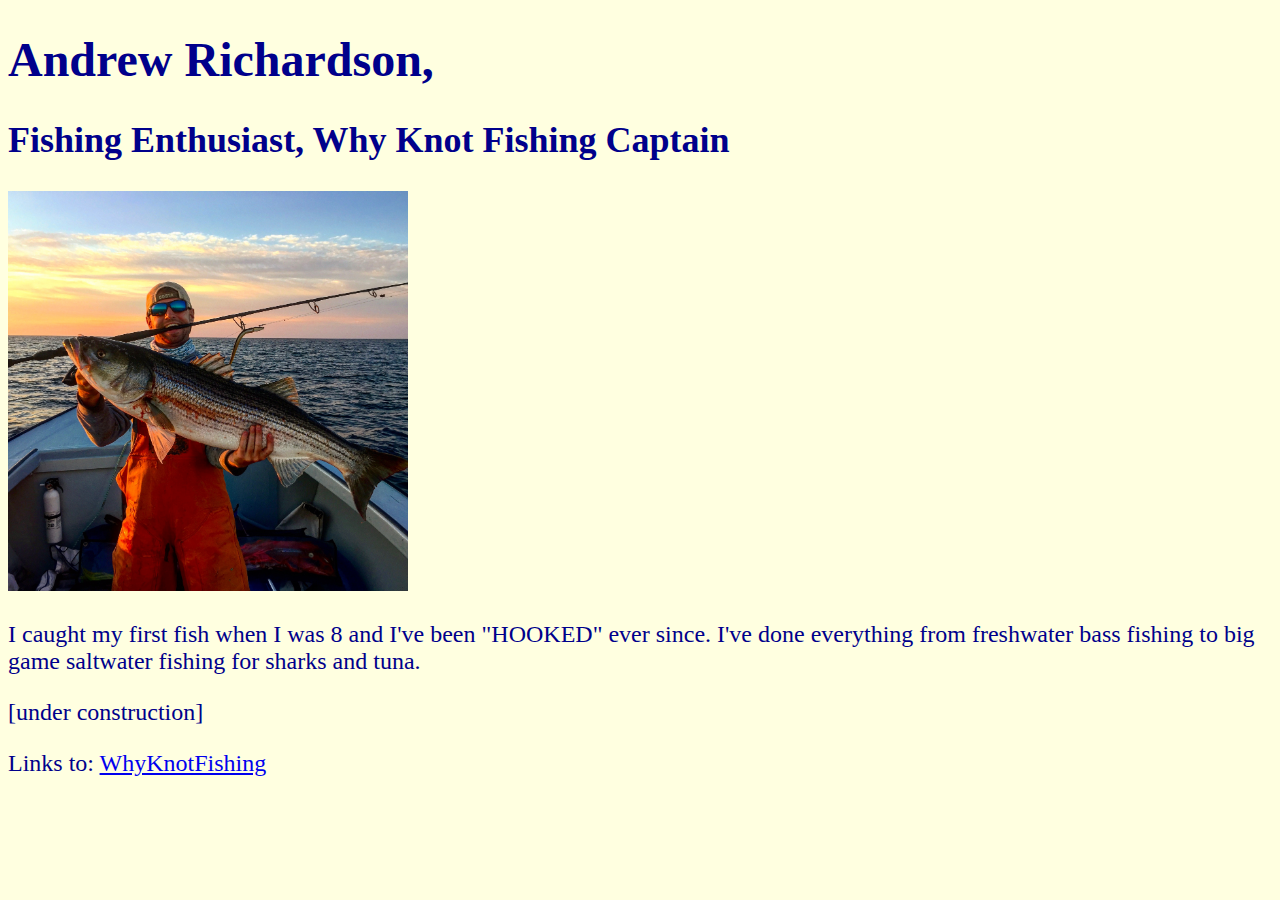
<file: index.html>
<!DOCTYPE html>
<html>
	<head>
		<titleAndrew's Homepage</title>
		<link href="styles.css" rel="stylesheet">
	</head>
	<body>
	




	
<H1>Andrew Richardson,</H1>
<H2>Fishing Enthusiast, Why Knot Fishing Captain</H2>

<img src="fish.jpg" width=400>

<p>I caught my first fish when I was 8 and I've been "HOOKED" ever since. I've done everything from freshwater bass fishing to big game saltwater fishing for sharks and tuna.</p> 
	
<p> [under construction]</p>
	
<p>Links to:
<A HREF="https://whyknotfishing.com">WhyKnotFishing</A>








	</body>
</html>
</file>
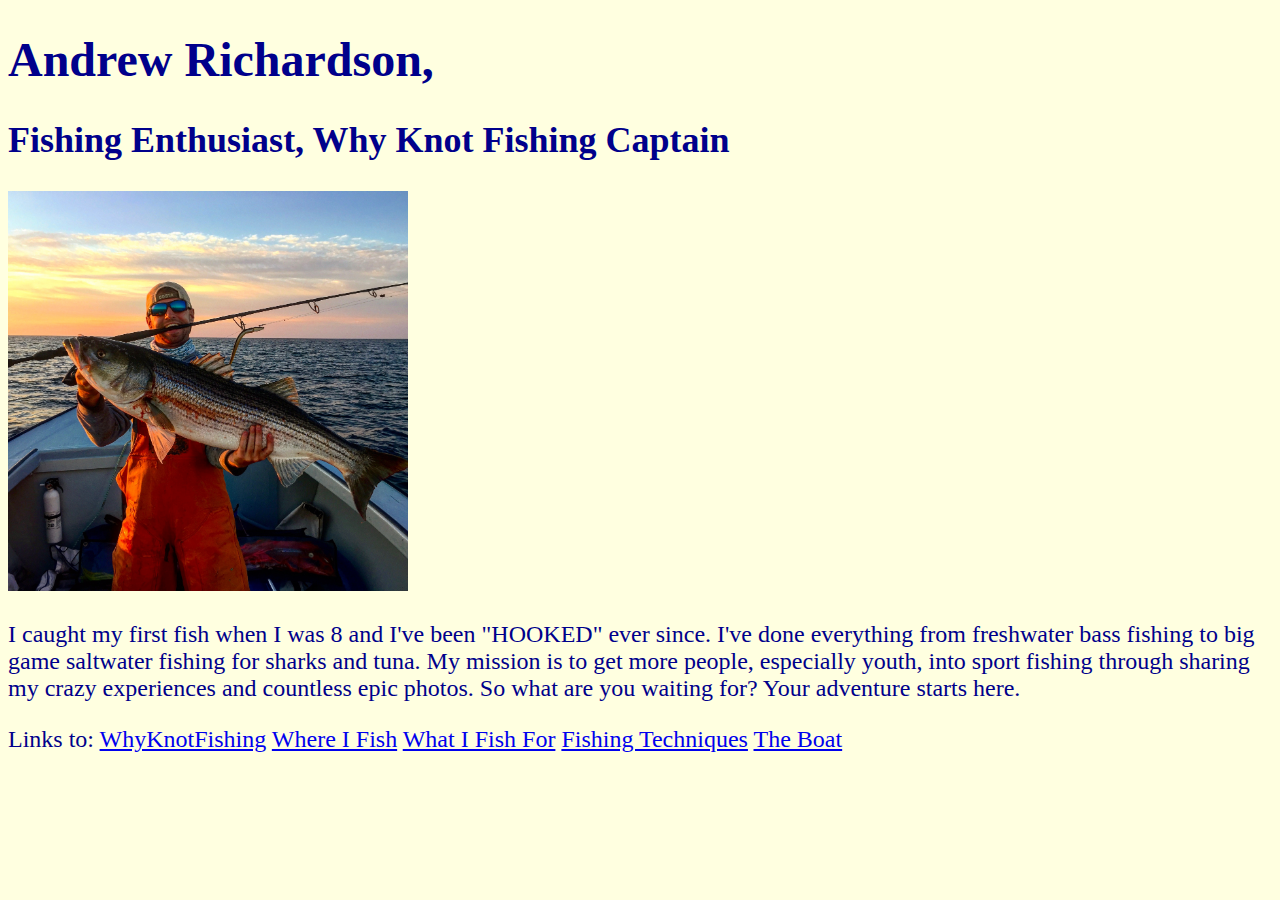
<file: First Version Website.html>
<!DOCTYPE html>
<html>
	<head>
		<titleAndrew's Homepage</title>
		<link href="styles.css" rel="stylesheet">
	</head>
	<body>
	




	
<H1>Andrew Richardson,</H1>
<H2>Fishing Enthusiast, Why Knot Fishing Captain</H2>

<img src="fish.jpg" width=400>

<p>I caught my first fish when I was 8 and I've been "HOOKED" ever since. I've done everything from freshwater bass fishing to big game saltwater fishing for sharks and tuna. My mission is to get more people, especially youth, into sport fishing through sharing my crazy experiences and countless epic photos. So what are you waiting for? Your adventure starts here. </p> 
	
	
<p>Links to:
<A HREF="https://whyknotfishing.com">WhyKnotFishing</A>
<A HREF="/swampscott.html">Where I Fish</A>
<A HREF="/what i fish.html">What I Fish For</A>
<A HREF="/fishing techniques.html">Fishing Techniques</A>
<A HREF="/the boat.html">The Boat</A>






	</body>
</html>
</file>
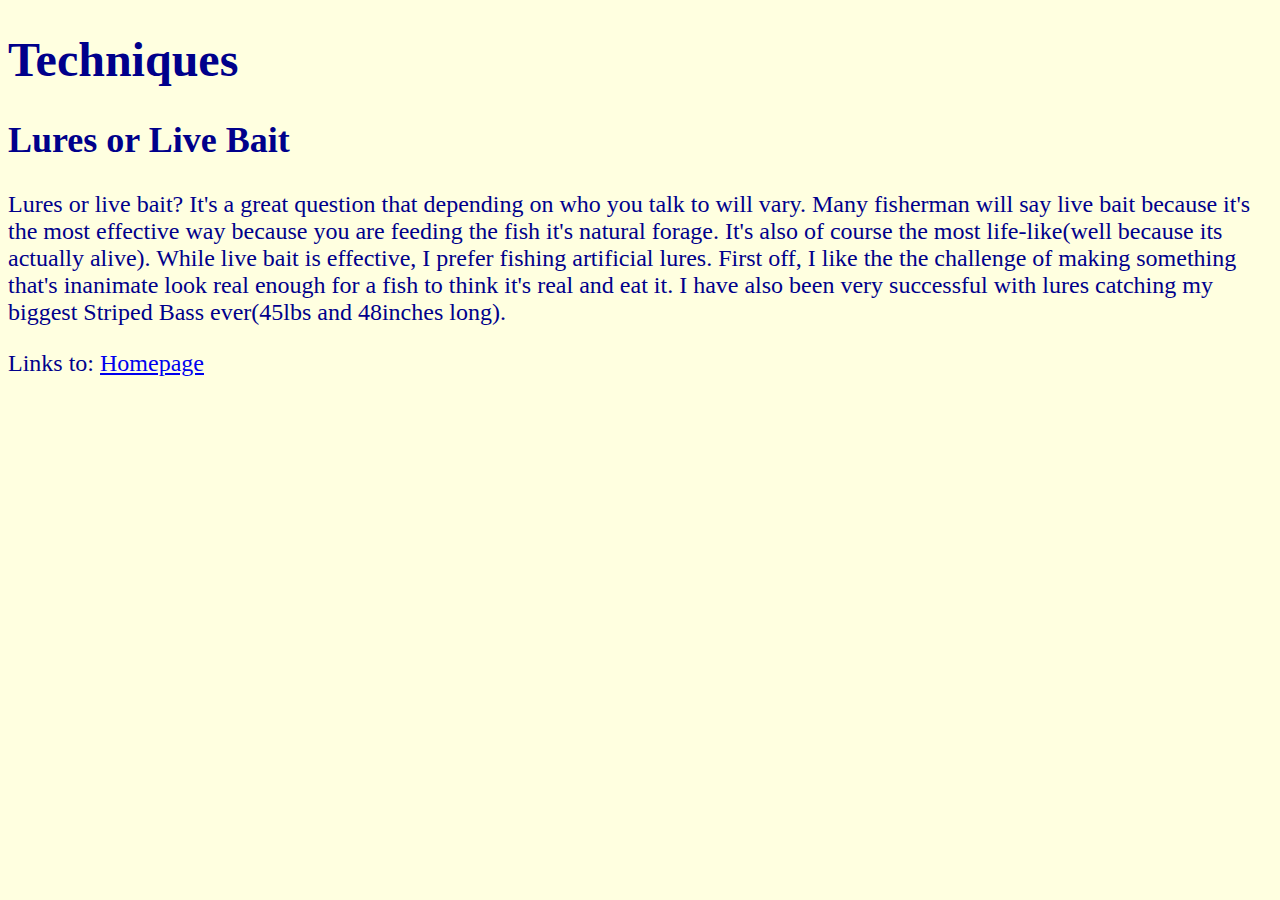
<file: fishing techniques.html>
<!DOCTYPE html>
<html>
	<head>
	<titleTechniques</title>
		<link href="styles.css" rel="stylesheet">
	</head>
	<body>
			




	
<H1>Techniques</H1>
<H2>Lures or Live Bait </H2>

<p> Lures or live bait? It's a great question that depending on who you talk to will vary. Many fisherman will say live bait because it's the most effective way because you are feeding the fish it's natural forage. It's also of course the most life-like(well because its actually alive). While live bait is effective, I prefer fishing artificial lures. First off, I like the the challenge of making something that's inanimate look real enough for a fish to think it's real and eat it. I have also been very successful with lures catching my biggest Striped Bass ever(45lbs and 48inches long). </p>

<p>Links to:
<A HREF="/First Version Website.html">Homepage</A>







	</body>
</html>
</file>
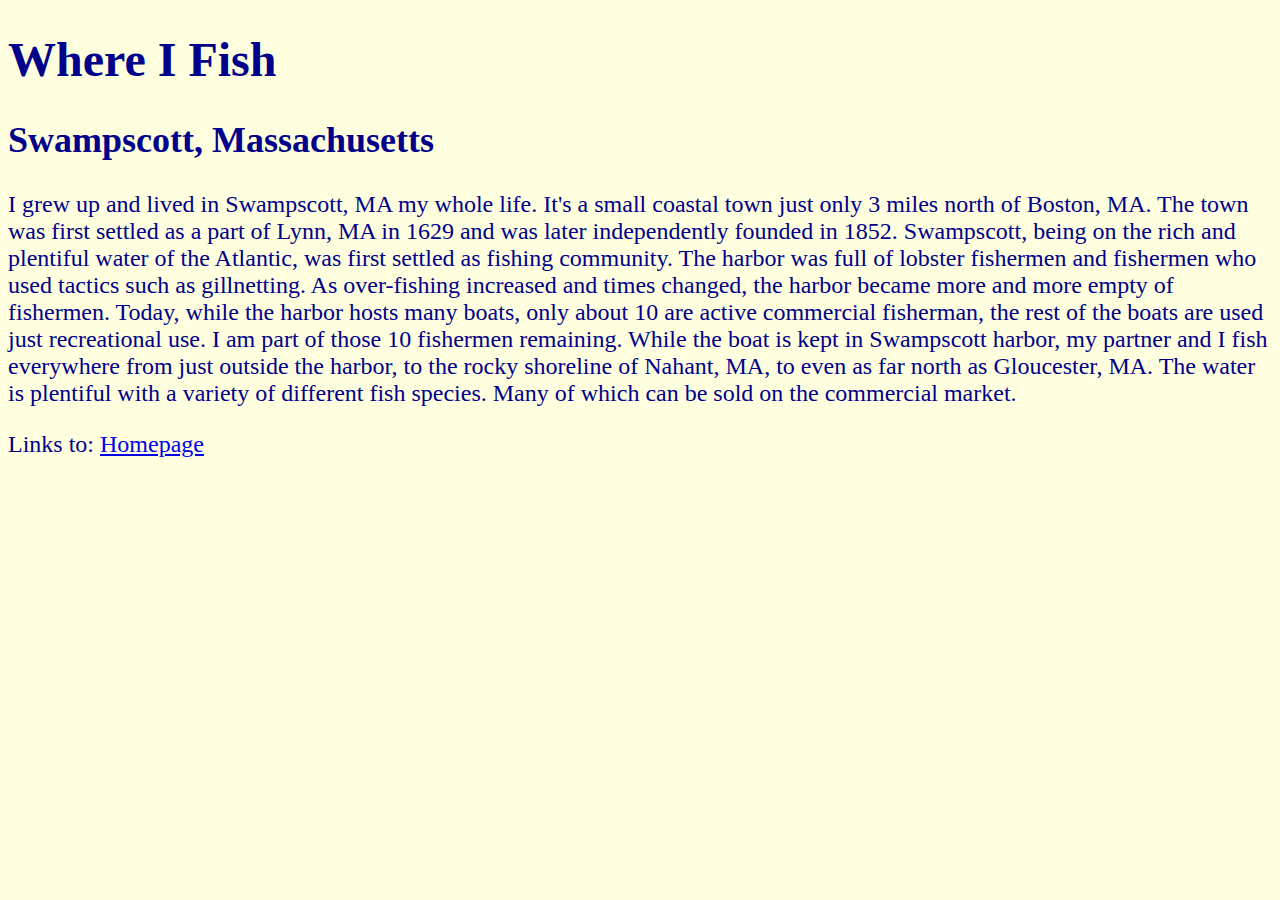
<file: swampscott.html>
<!DOCTYPE html>
<html>
	<head>
	<titleSwampscott</title>
		<link href="styles.css" rel="stylesheet">
	</head>
	<body>
		




	
<H1>Where I Fish</H1>
<H2>Swampscott, Massachusetts</H2>


<p> I grew up and lived in Swampscott, MA my whole life. It's a small coastal town just only 3 miles north of Boston, MA. The town was first settled as a part of Lynn, MA in 1629 and was later independently founded in 1852. Swampscott, being on the rich and plentiful water of the Atlantic, was first settled as fishing community. The harbor was full of lobster fishermen and fishermen who used tactics such as gillnetting. As over-fishing increased and times changed, the harbor became more and more empty of fishermen. Today, while the harbor hosts many boats, only about 10 are active commercial fisherman, the rest of the boats are used just recreational use. I am part of those 10 fishermen remaining. While the boat is kept in Swampscott harbor, my partner and I fish everywhere from just outside the harbor, to the rocky shoreline of Nahant, MA, to even as far north as Gloucester, MA. The water is plentiful with a variety of different fish species. Many of which can be sold on the commercial market. </p>

<p>Links to:
<A HREF="/First Version Website.html">Homepage</A>







	</body>
</html>
</file>
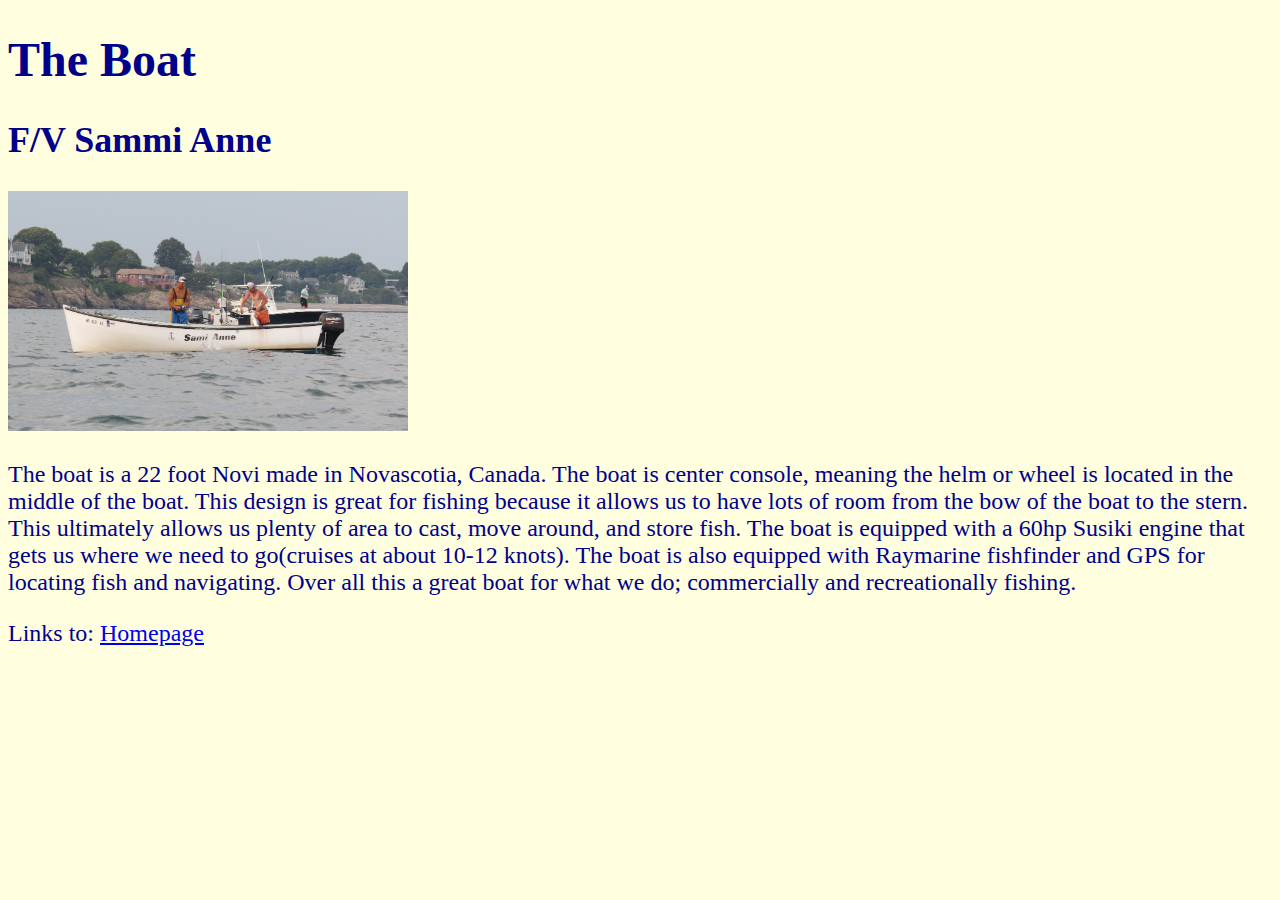
<file: the boat.html>
<!DOCTYPE html>
<html>
	<head>
	<titleThe Boat</title>
		<link href="styles.css" rel="stylesheet">
	</head>
	<body>
			




	
<H1>The Boat</H1>
<H2>F/V Sammi Anne </H2>

<img src="Boat.jpg" width=400>

<p> The boat is a 22 foot Novi made in Novascotia, Canada. The boat is center console, meaning the helm or wheel is located in the middle of the boat. This design is great for fishing because it allows us to have lots of room from the bow of the boat to the stern. This ultimately allows us plenty of area to cast, move around, and store fish. The boat is equipped with a 60hp Susiki engine that gets us where we need to go(cruises at about 10-12 knots). The boat is also equipped with Raymarine fishfinder and GPS for locating fish and navigating. Over all this a great boat for what we do; commercially and recreationally fishing. </p>

<p>Links to:
<A HREF="/First Version Website.html">Homepage</A>







	</body>
</html>
</file>
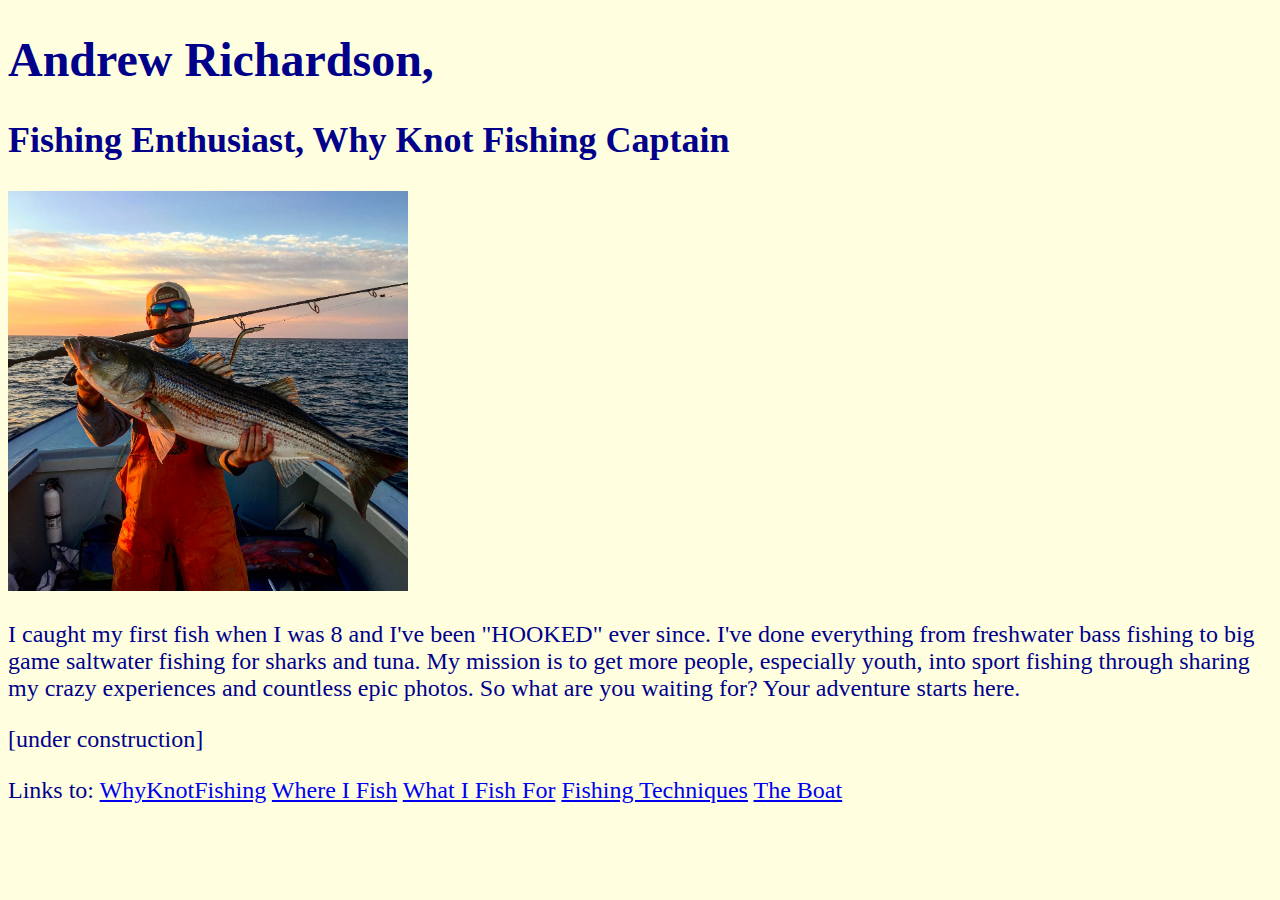
<file: untitled text 10.html>
<!DOCTYPE html>
<html>
	<head>
		<titleAndrew's Homepage</title>
		<link href="styles.css" rel="stylesheet">
	</head>
	<body>
	




	
<H1>Andrew Richardson,</H1>
<H2>Fishing Enthusiast, Why Knot Fishing Captain</H2>

<img src="fish.jpg" width=400>

<p>I caught my first fish when I was 8 and I've been "HOOKED" ever since. I've done everything from freshwater bass fishing to big game saltwater fishing for sharks and tuna. My mission is to get more people, especially youth, into sport fishing through sharing my crazy experiences and countless epic photos. So what are you waiting for? Your adventure starts here. </p> 
	
<p> [under construction]</p>
	
<p>Links to:
<A HREF="https://whyknotfishing.com">WhyKnotFishing</A>
<A HREF="file:///Users/andrewrichardson/Desktop/web/swampscott.html">Where I Fish</A>
<A HREF="file:///Users/andrewrichardson/Desktop/web/what%20i%20fish.html">What I Fish For</A>
<A HREF="file:///Users/andrewrichardson/Desktop/web/fishing%20techniques.html">Fishing Techniques</A>
<A HREF="file:///Users/andrewrichardson/Desktop/web/the%20boat.html">The Boat</A>






	</body>
</html>
</file>
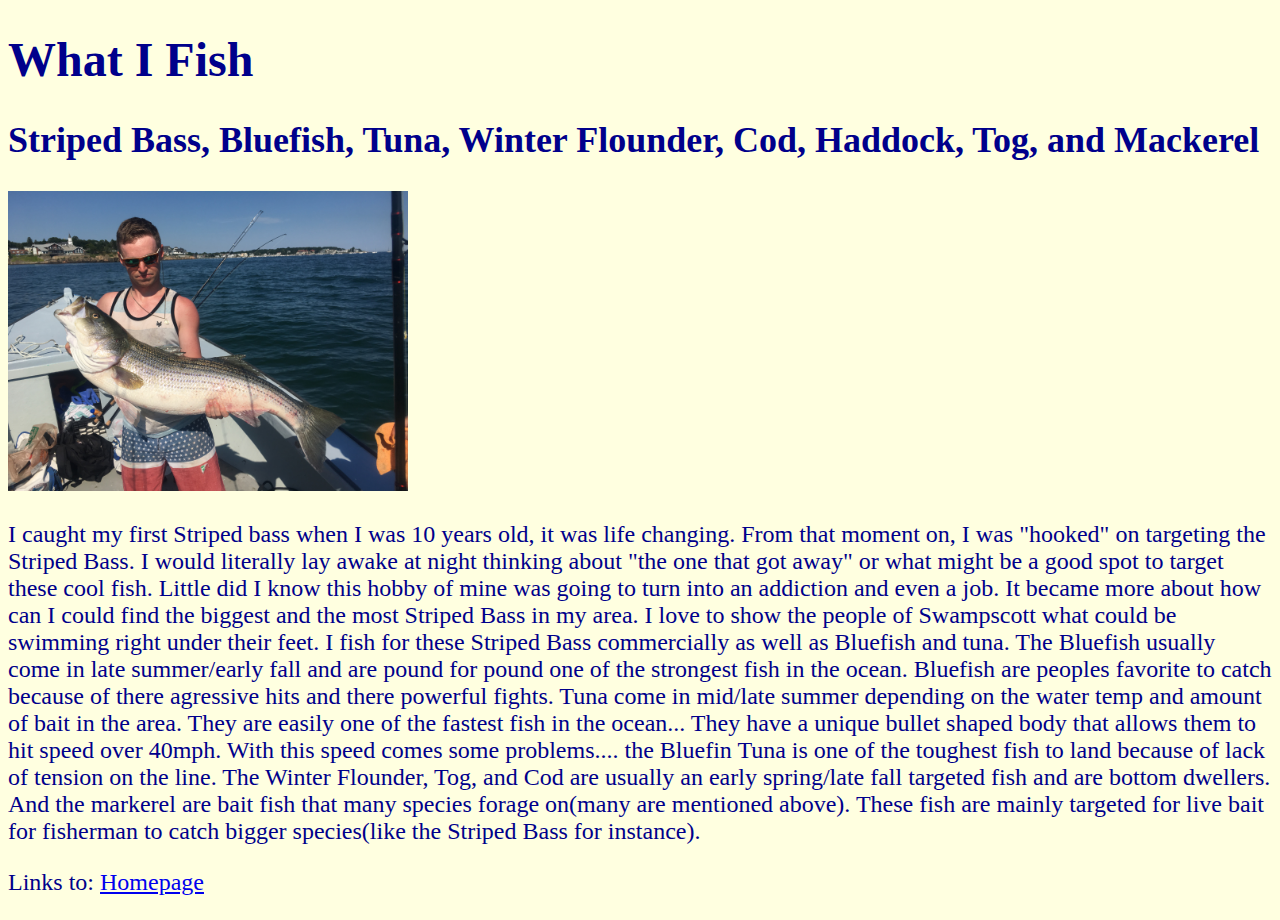
<file: what i fish.html>
<!DOCTYPE html>
<html>
	<head>
	<titleWhat I Fish</title>
		<link href="styles.css" rel="stylesheet">
	</head>
	<body>
			




	
<H1>What I Fish</H1>
<H2>Striped Bass, Bluefish, Tuna, Winter Flounder, Cod, Haddock, Tog, and Mackerel </H2>

<img src="fish2.jpg" width=400>


<p> I caught my first Striped bass when I was 10 years old, it was life changing. From that moment on, I was "hooked" on targeting the Striped Bass. I would literally lay awake at night thinking about "the one that got away" or what might be a good spot to target these cool fish. Little did I know this hobby of mine was going to turn into an addiction and even a job. It became more about how can I could find the biggest and the most Striped Bass in my area. I love to show the people of Swampscott what could be swimming right under their feet. I fish for these Striped Bass commercially as well as Bluefish and tuna. The Bluefish usually come in late summer/early fall and are pound for pound one of the strongest fish in the ocean. Bluefish are peoples favorite to catch because of there agressive hits and there powerful fights. Tuna come in mid/late summer depending on the water temp and amount of bait in the area. They are easily one of the fastest fish in the ocean... They have a unique bullet shaped body that allows them to hit speed over 40mph. With this speed comes some problems.... the Bluefin Tuna is one of the toughest fish to land because of lack of tension on the line. The Winter Flounder, Tog, and Cod are usually an early spring/late fall targeted fish and are bottom dwellers. And the markerel are bait fish that many species forage on(many are mentioned above). These fish are mainly targeted for live bait for fisherman to catch bigger species(like the Striped Bass for instance). </p>

<p>Links to:
<A HREF="/First Version Website.html">Homepage</A>







	</body>
</html>
</file>
<file: styles.css>
body { background: lightyellow;
		color: darkblue;
	   font-size: 18pt;}
</file>
